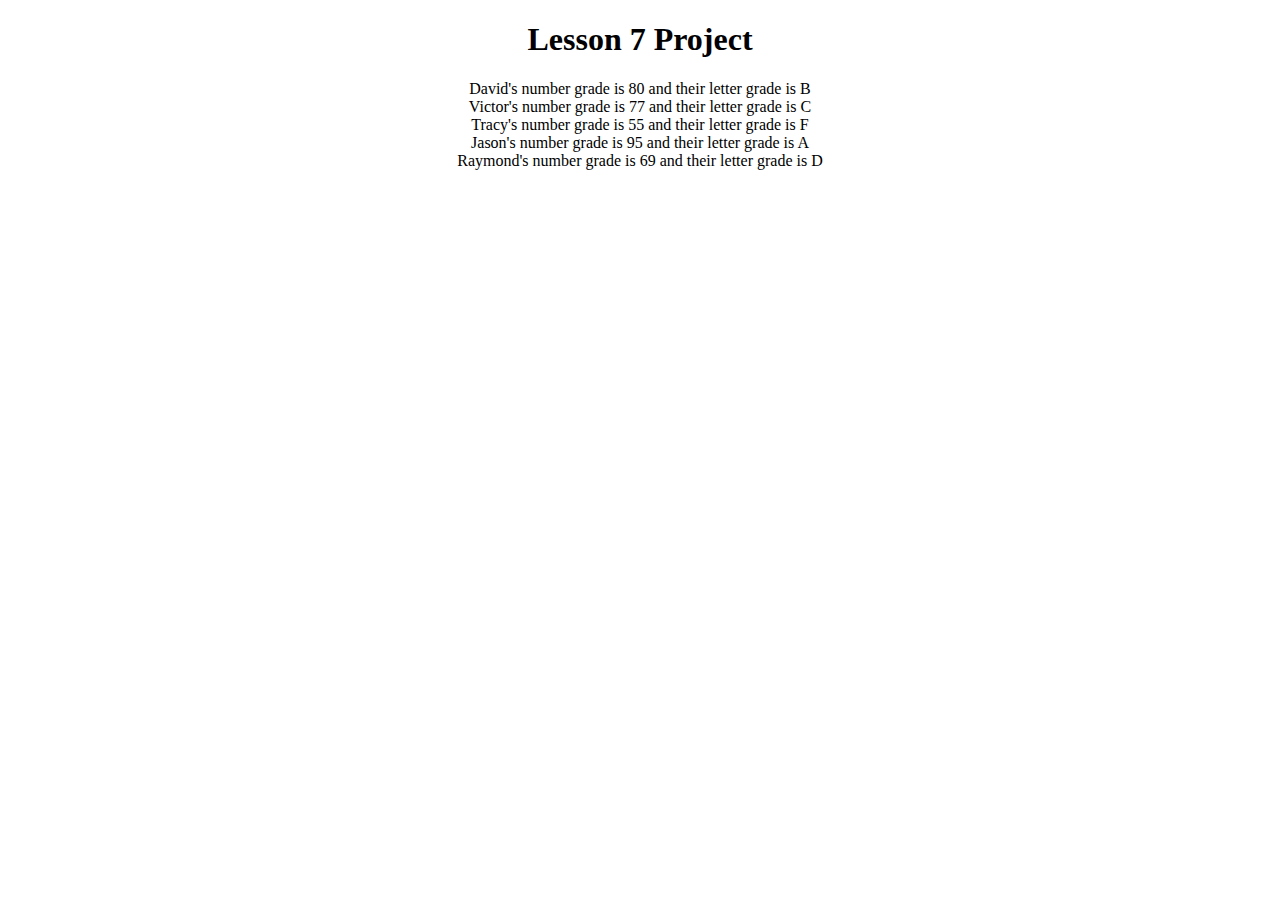
<file: Javascript(CIS166AA) - Edit/lesson7_project/index.html>
<!--
    Brendan Ellison - BRE2161115
    10/3/2022
-->
<!DOCTYPE html>
<html lang="en">
<head>
    <meta charset="UTF-8">
    <meta name="viewport" content="width=device-width, initial-scale=1.0">
    <meta http-equiv="X-UA-Compatible" content="ie=edge">
    <title>Lesson 7 Project</title>
    <link href="css/style.css" rel="stylesheet" type="text/css">
</head>
<body>
    <h1>Lesson 7 Project</h1>
    <p id="output">error</p>
    <script src="js/main.js" type="text/javascript"></script>
</body>
</html>
</file>
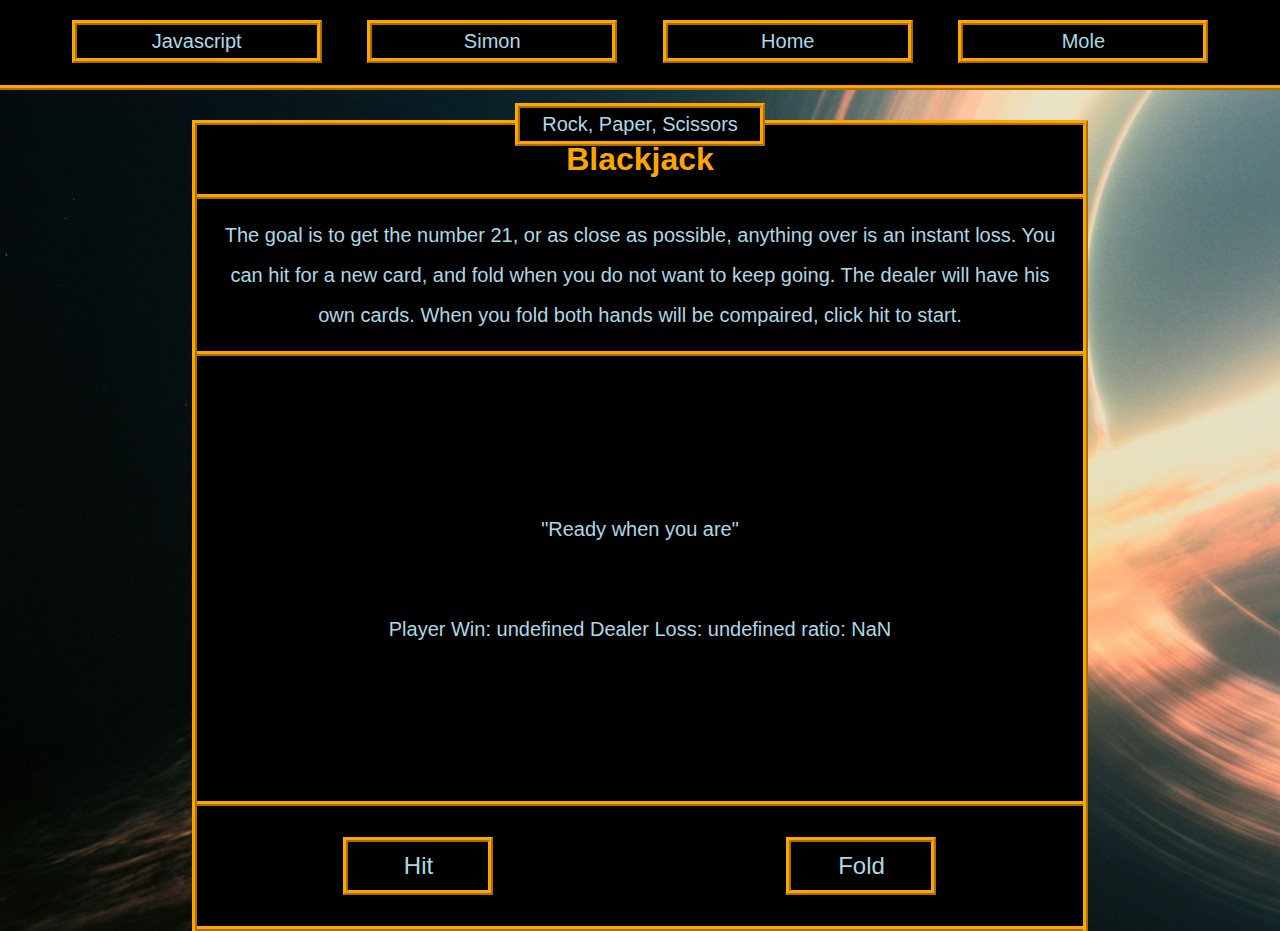
<file: Javascript(CIS166AA) - Edit/final_project/Blackjack.html>
<!--
    Brendan Ellison - BRE2161115
    11/18/2022
-->
<!DOCTYPE html>
<html lang="en">
<head>
    <meta charset="UTF-8">
    <meta name="viewport" content="width=device-width, initial-scale=1.0">
    <meta http-equiv="X-UA-Compatible" content="ie=edge">
    <title>Blackjack</title>
    <link href="css/style.css" rel="stylesheet" type="text/css">
</head>
<body onload="getScore()">
    <nav>
        <ul>
            <a href="javascript.html"><li class="top-nav">Javascript</li></a>
            <a href="Simon.html"><li class="top-nav">Simon</li></a>
            <a href="index.html"><li class="top-nav">Home</li></a>
            <a href="Mole.html"><li class="top-nav">Mole</li></a>
            <a href="RPS.html"><li class="top-nav">Rock, Paper, Scissors</li></a>
        </ul>
    </nav>
    <table>
        <tr>
            <th colspan="2"><h1>Blackjack</h1></th>
        </tr>
        <tr>
            <td colspan="2">
                <p>The goal is to get the number 21, or as close as possible, anything over is an instant loss. 
                You can hit for a new card, and fold when you do not want to keep going. The dealer will have his own cards.
                When you fold both hands will be compaired, click hit to start.</p></td>
        </tr>
        <tr>
            <td class="empty-space" colspan="2">
                <p id="dealer">"Ready when you are"</p>
                <p id="player"></p>
                <p id="ratio"></p>
            </td>
        </tr>
        <tr>
            <td><button onclick="updateHand()">Hit</button></td>
            <td><button onclick="getWinner()">Fold</button></td>
        </tr>
    </table>
    <script src="https://cdnjs.cloudflare.com/ajax/libs/jquery/3.5.1/jquery.min.js"></script>
    <script src="js/main.js" type="text/javascript"></script>
</body>
</html>
</file>
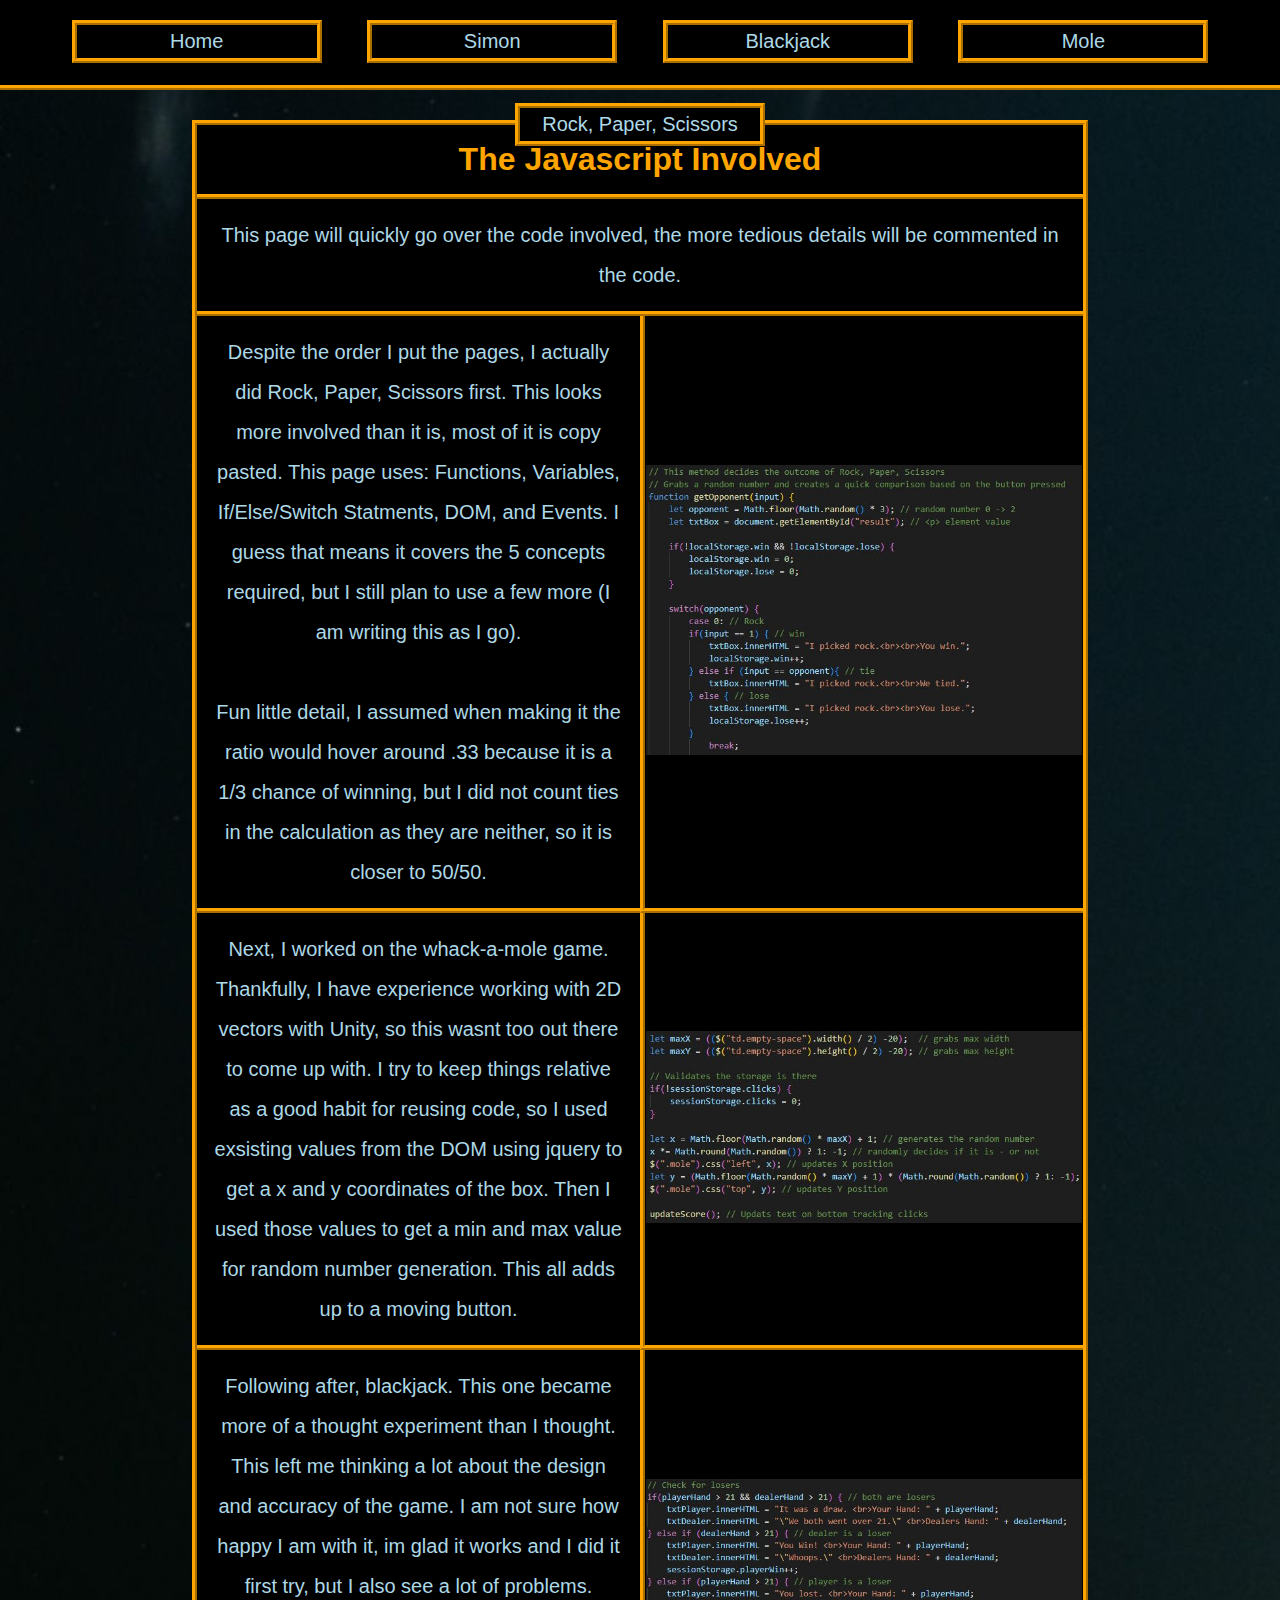
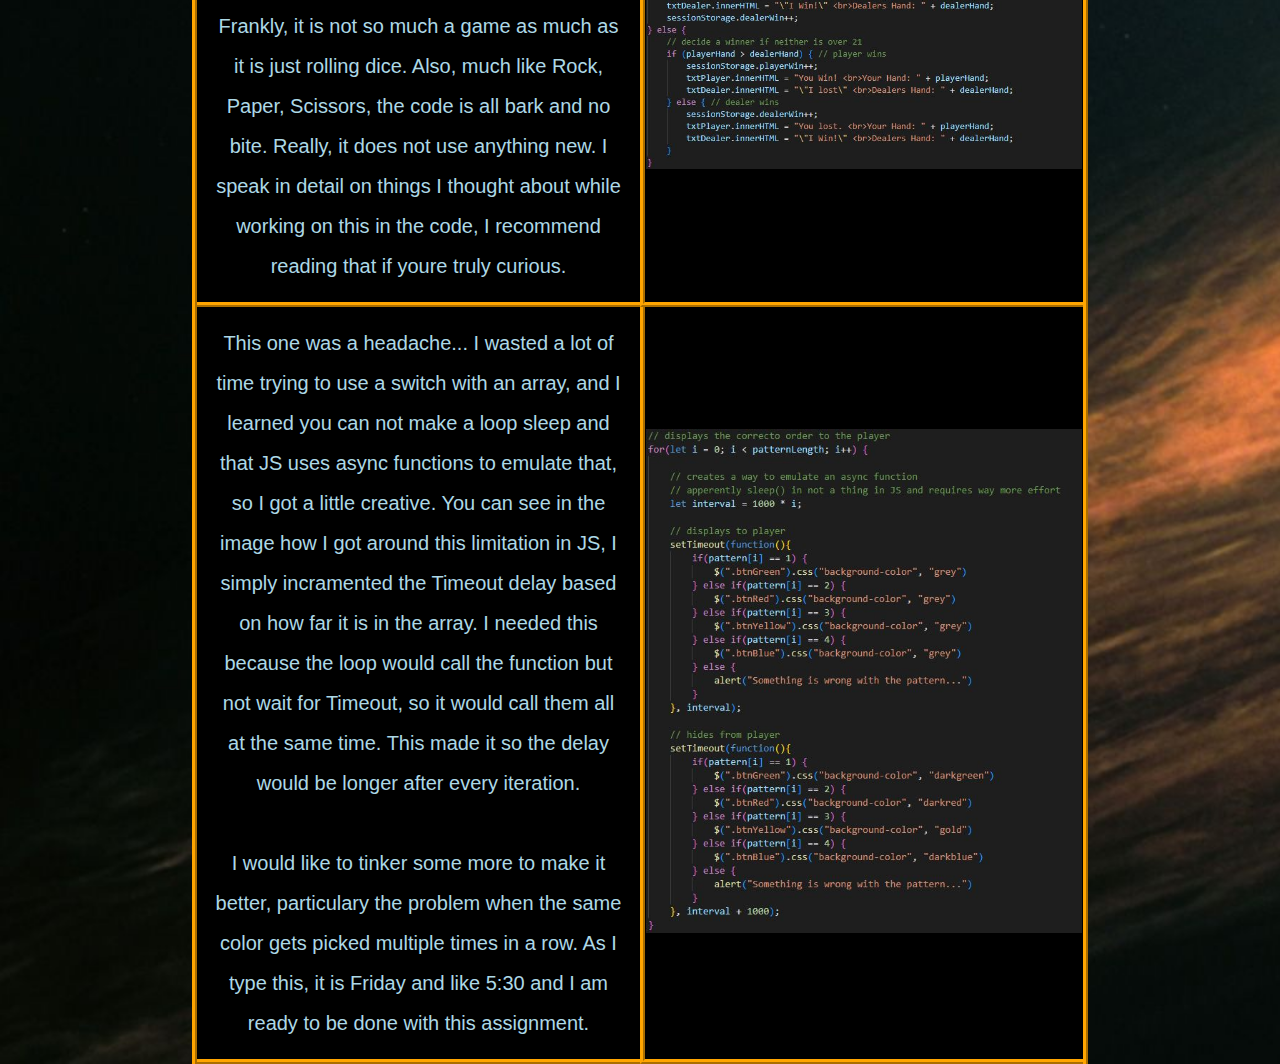
<file: Javascript(CIS166AA) - Edit/final_project/javascript.html>
<!--
    Brendan Ellison - BRE2161115
    11/18/2022
-->
<!DOCTYPE html>
<html lang="en">
<head>
    <meta charset="UTF-8">
    <meta name="viewport" content="width=device-width, initial-scale=1.0">
    <meta http-equiv="X-UA-Compatible" content="ie=edge">
    <title>Javascript</title>
    <link href="css/style.css" rel="stylesheet" type="text/css">
</head>
<body>
    <nav>
        <ul>
            <a href="index.html"><li class="top-nav">Home</li></a>
            <a href="Simon.html"><li class="top-nav">Simon</li></a>
            <a href="Blackjack.html"><li class="top-nav">Blackjack</li></a>
            <a href="Mole.html"><li class="top-nav">Mole</li></a>
            <a href="RPS.html"><li class="top-nav">Rock, Paper, Scissors</li></a>
        </ul>
    </nav>
    <table>
        <tr>
            <th colspan="2"><h1>The Javascript Involved</h1></th>
        </tr>
        <tr>
            <td colspan="2">
                <P>This page will quickly go over the code involved, the more tedious details will be commented in the code.</P>
            </td>
        </tr>
        <tr>
            <td><p>Despite the order I put the pages, I actually did Rock, Paper, Scissors first. 
                This looks more involved than it is, most of it is copy pasted.
                This page uses: Functions, Variables, If/Else/Switch Statments, DOM, and Events.
                I guess that means it covers the 5 concepts required, but I still plan to use a few more (I am writing this as I go).<br><br>
                Fun little detail, I assumed when making it the ratio would hover around .33 because it is a 1/3 chance of winning, 
                but I did not count ties in the calculation as they are neither, so it is closer to 50/50.</p>
            </td>
            <td class="left"><img src="RPSCode.JPG"></td>
        </tr>
        <tr>
            <td><p>Next, I worked on the whack-a-mole game.
                Thankfully, I have experience working with 2D vectors with Unity, 
                so this wasnt too out there to come up with. I try to keep things relative as a good habit for reusing code, 
                so I used exsisting values from the DOM using jquery to get a x and y coordinates of the box. 
                Then I used those values to get a min and max value for random number generation. 
                This all adds up to a moving button.</p>
            </td>
            <td class="left"><img src="MoleCode.JPG"></td>
        </tr>
        <tr>
            <td><p>Following after, blackjack. This one became more of a thought experiment than I thought. 
                This left me thinking a lot about the design and accuracy of the game. I am not sure how happy I am with it,
                im glad it works and I did it first try, but I also see a lot of problems. 
                Frankly, it is not so much a game as much as it is just rolling dice. 
                Also, much like Rock, Paper, Scissors, the code is all bark and no bite. Really, it does not use anything new. 
                I speak in detail on things I thought about while working on this in the code, I recommend reading that if youre truly curious.</p>
            </td>
            <td class="left"><img src="BlackjackCode.JPG"></td>
        </tr>
        <tr>
            <td>
                <p>This one was a headache... I wasted a lot of time trying to use a switch with an array, 
                    and I learned you can not make a loop sleep and that JS uses async functions to emulate that, 
                    so I got a little creative. You can see in the image how I got around this limitation in JS,
                    I simply incramented the Timeout delay based on how far it is in the array. 
                    I needed this because the loop would call the function but not wait for Timeout, 
                    so it would call them all at the same time. This made it so the delay would be longer after every iteration. 
                    <br><br>I would like to tinker some more to make it better, 
                    particulary the problem when the same color gets picked multiple times in a row. 
                    As I type this, it is Friday and like 5:30 and I am ready to be done with this assignment.</p>
            </td>
            <td class="left"><img src="SimonCode.JPG"></td>
        </tr>
    </table>
    <script src="https://cdnjs.cloudflare.com/ajax/libs/jquery/3.5.1/jquery.min.js"></script>
    <script src="js/main.js" type="text/javascript"></script>
</body>
</html>
</file>
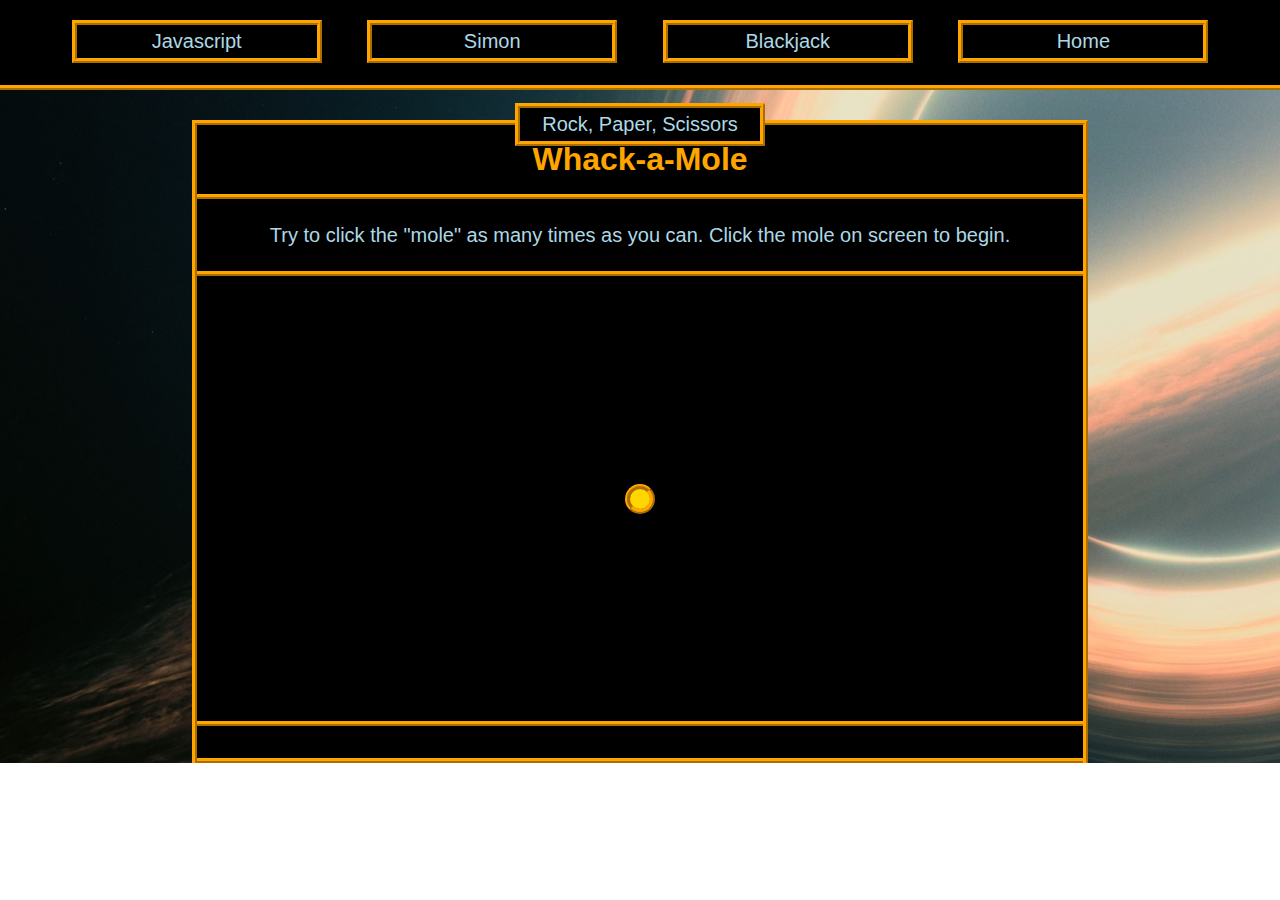
<file: Javascript(CIS166AA) - Edit/final_project/Mole.html>
<!--
    Brendan Ellison - BRE2161115
    11/18/2022
-->
<!DOCTYPE html>
<html lang="en">
<head>
    <meta charset="UTF-8">
    <meta name="viewport" content="width=device-width, initial-scale=1.0">
    <meta http-equiv="X-UA-Compatible" content="ie=edge">
    <title>Mole</title>
    <link href="css/style.css" rel="stylesheet" type="text/css">
</head>
<body>
    <nav>
        <ul>
            <a href="javascript.html"><li class="top-nav">Javascript</li></a>
            <a href="Simon.html"><li class="top-nav">Simon</li></a>
            <a href="Blackjack.html"><li class="top-nav">Blackjack</li></a>
            <a href="index.html"><li class="top-nav">Home</li></a>
            <a href="RPS.html"><li class="top-nav">Rock, Paper, Scissors</li></a>
        </ul>
    </nav>
    <table>
        <tr>
            <th><h1>Whack-a-Mole</h1></th>
        </tr>
        <tr>
            <td><p>Try to click the "mole" as many times as you can. Click the mole on screen to begin.</p></td>
        </tr>
        <tr>
            <td class="empty-space"><button class="mole" onclick="spawnMole()"></button></td>
        </tr>
        <tr>
            <td><p id="score"></p></td>
        </tr>
    </table>
    <script src="https://cdnjs.cloudflare.com/ajax/libs/jquery/3.5.1/jquery.min.js"></script>
    <script src="js/main.js" type="text/javascript"></script>
</body>
</html>
</file>
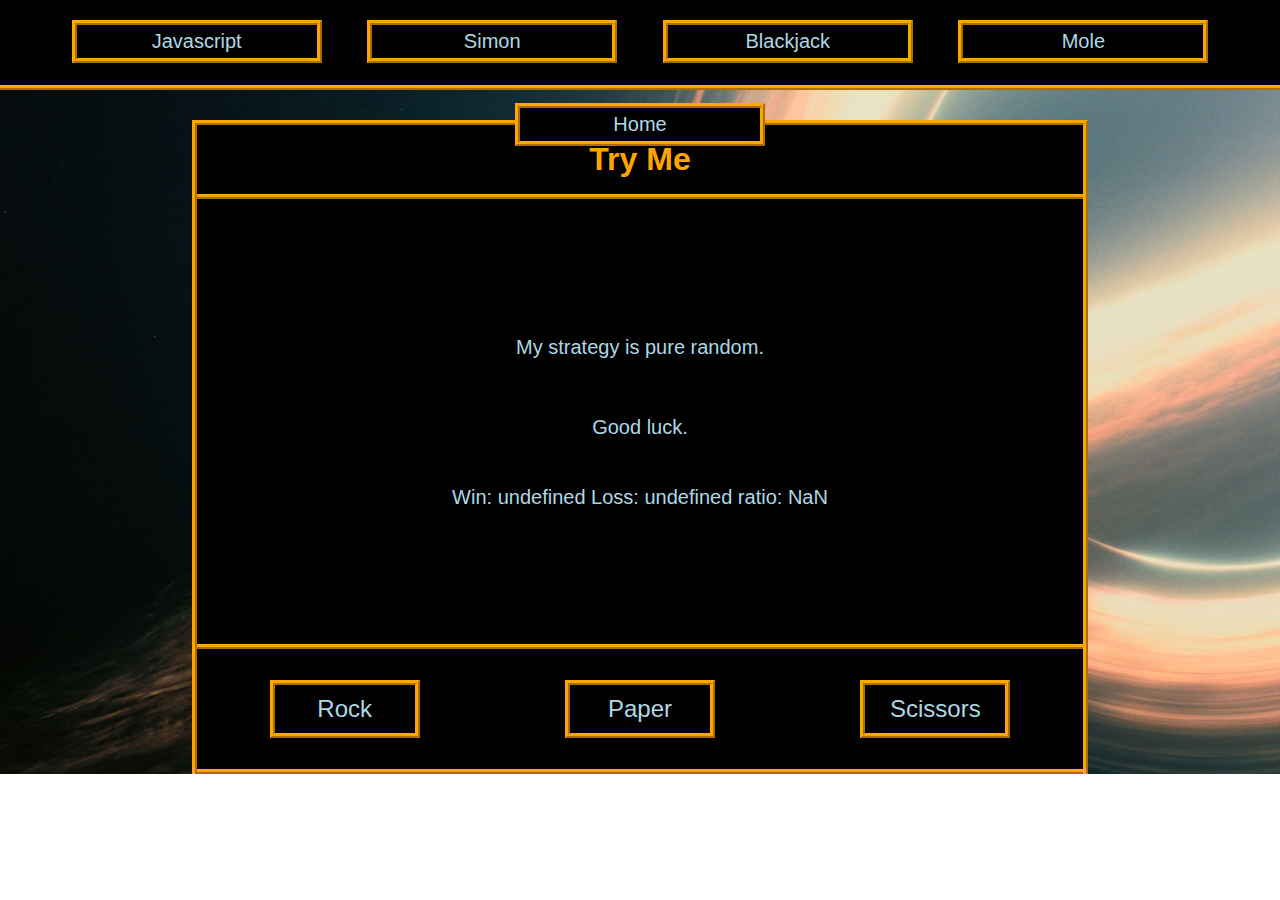
<file: Javascript(CIS166AA) - Edit/final_project/RPS.html>
<!--
    Brendan Ellison - BRE2161115
    11/18/2022
-->
<!DOCTYPE html>
<html lang="en">
<head>
    <meta charset="UTF-8">
    <meta name="viewport" content="width=device-width, initial-scale=1.0">
    <meta http-equiv="X-UA-Compatible" content="ie=edge">
    <title>Rock, Paper, Scissors</title>
    <link href="css/style.css" rel="stylesheet" type="text/css">
</head>
<body onload="getRatio()">
    <nav>
        <ul>
            <a href="javascript.html"><li class="top-nav">Javascript</li></a>
            <a href="Simon.html"><li class="top-nav">Simon</li></a>
            <a href="Blackjack.html"><li class="top-nav">Blackjack</li></a>
            <a href="Mole.html"><li class="top-nav">Mole</li></a>
            <a href="index.html"><li class="top-nav">Home</li></a>
        </ul>
    </nav>
    <table>
        <tr>
            <th colspan="3"><h1>Try Me</h1></th>
        </tr>
        <tr>
            <td colspan="3" class="empty-space"><p id="result">My strategy is pure random.<br><br>Good luck.</p>
            <p id="ratio"></p></td>
        </tr>
        <tr>
            <td><button onclick="getOpponent(0)" type="button">Rock</button></td>
            <td><button onclick="getOpponent(1)">Paper</button></td>
            <td><button onclick="getOpponent(2)">Scissors</button></td>
        </tr>
    </table>
    <script src="https://cdnjs.cloudflare.com/ajax/libs/jquery/3.5.1/jquery.min.js"></script>
    <script src="js/main.js" type="text/javascript"></script>
</body>
</html>
</file>
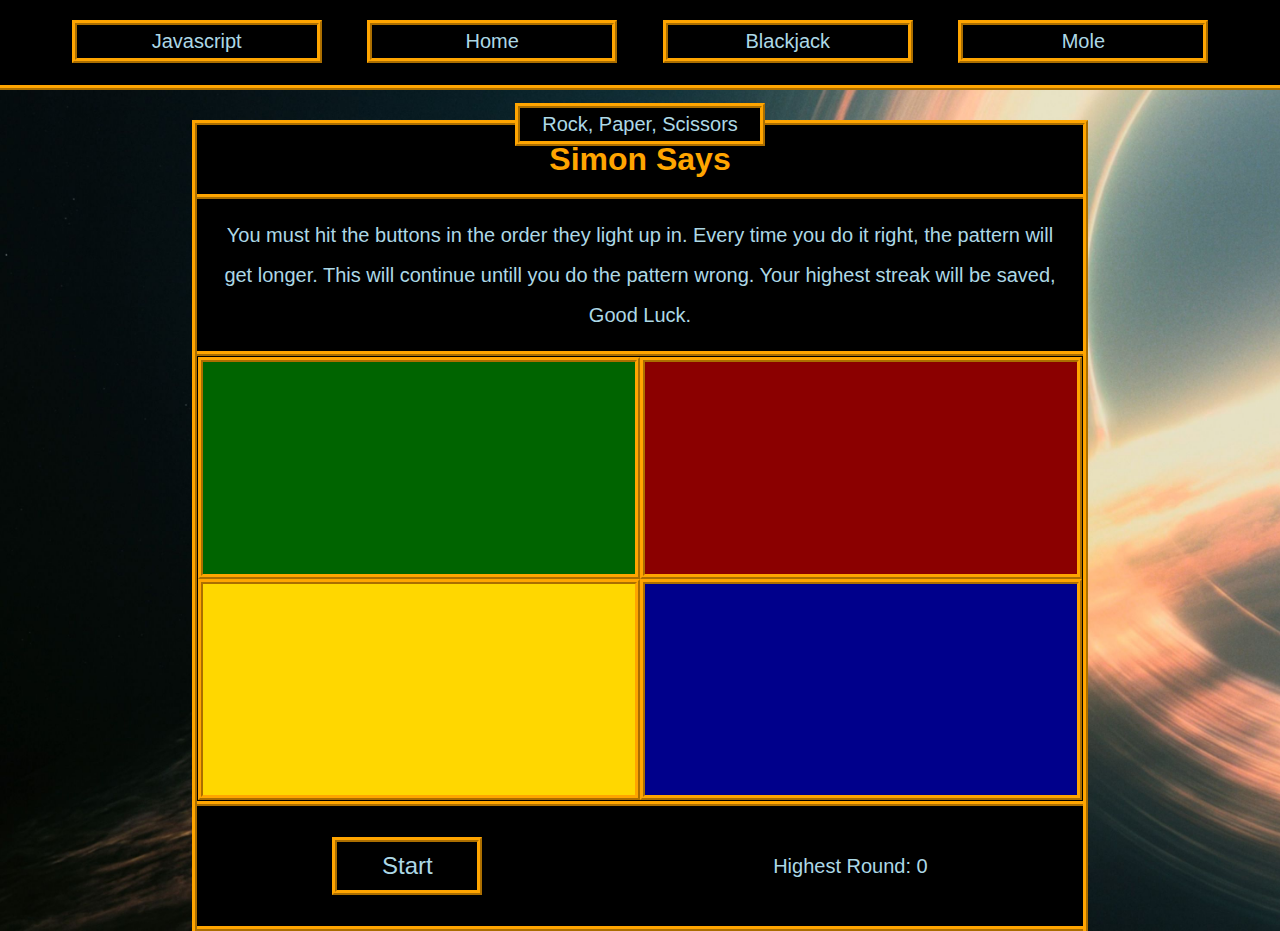
<file: Javascript(CIS166AA) - Edit/final_project/Simon.html>
<!--
    Brendan Ellison - BRE2161115
    11/18/2022
-->
<!DOCTYPE html>
<html lang="en">
<head>
    <meta charset="UTF-8">
    <meta name="viewport" content="width=device-width, initial-scale=1.0">
    <meta http-equiv="X-UA-Compatible" content="ie=edge">
    <title>Simon</title>
    <link href="css/style.css" rel="stylesheet" type="text/css">
</head>
<body onload="getHighScore()">
    <nav>
        <ul>
            <a href="javascript.html"><li class="top-nav">Javascript</li></a>
            <a href="index.html"><li class="top-nav">Home</li></a>
            <a href="Blackjack.html"><li class="top-nav">Blackjack</li></a>
            <a href="Mole.html"><li class="top-nav">Mole</li></a>
            <a href="RPS.html"><li class="top-nav">Rock, Paper, Scissors</li></a>
        </ul>
    </nav>
    <table>
        <tr>
            <th colspan="2"><h1>Simon Says</h1></th>
        </tr>
        <tr>
            <td colspan="2">
                <p id="topText">You must hit the buttons in the order they light up in. 
                Every time you do it right, the pattern will get longer. 
                This will continue untill you do the pattern wrong. Your highest streak will be saved, Good Luck.</p></td>
        </tr>
        <tr>
            <td class="empty-space" colspan="2">
                <button class="btnGreen" onclick="playerInput(1)"></button>
                <button class="btnRed" onclick="playerInput(2)"></button>
                <button class="btnYellow" onclick="playerInput(3)"></button>
                <button class="btnBlue" onclick="playerInput(4)"></button>
            </td>
        </tr>
        <tr>
            <td><button onclick="simonStart()">Start</button></td>
            <td><p id="highScore"></p></td>
        </tr>
    </table>
    <script src="https://cdnjs.cloudflare.com/ajax/libs/jquery/3.5.1/jquery.min.js"></script>
    <script src="js/main.js" type="text/javascript"></script>
</body>
</html>
</file>
<file: Javascript(CIS166AA) - Edit/lesson7_project/css/style.css>
/*
    Brendan Ellison - BRE2161115
    10/3/2022
*/

body {
    text-align: center;
}
</file>
<file: Javascript(CIS166AA) - Edit/final_project/css/style.css>
/*
    Brendan Ellison - BRE2161115
    11/18/2022
*/

* {
  color: lightblue;
  box-sizing: border-box;
  margin: 0;
}

a:visited, a:link {text-decoration: none;}

body {
  background-image: url(../BlackHole.jpg);
  background-repeat: no-repeat;
  background-size: cover;
  font-family: sans-serif;
  text-align: center;
  min-height: 100%;
}

img {width: 100%;}

nav {
  font-size: 125%;
  width: 100%;
  height: 90px;
  margin: 0px 0px 30px 0px;
  background-color: black;
  border-bottom: 5px orange ridge;
}

ul {margin: 0; padding: 0;}

.top-nav {
  display: inline-block;
  list-style-type: none;
  background-color: black;
  margin: 20px;
  width: 250px;
  border: 5px orange ridge;
  padding: 5px;
}

li:hover, button:hover {background-color: grey; border: 5px orange groove;}

h1 {color: orange; padding: 15px;}

p {
  line-height: 200%;
  font-size: 125%;
  padding: 15px;
}

table {
  background-color: black;
  margin: 0px 15%;
  width: 70%;
  border-spacing: 0px;
  border: 5px orange ridge;
  border-bottom: 0px;
  justify-content: center;
  align-items: center;
}

th {border-bottom: 5px orange ridge;}

td {border-bottom: 5px orange ridge;}

.empty-space {height: 450px;}

.left {width: 50%; border-left: 5px orange ridge;}

button {
  font-size: 150%;
  background-color: black;
  margin: 30px 0;
  padding: 10px;
  width: 150px;
  border: 5px orange ridge;
}

.mole {
  border-radius: 15px;
  background-color: gold;
  width: 20px;
  height: 20px;
  position: relative;
}

.grapeApe {
  float: right;
  width: 30px;
  border-radius: 30px;
  opacity: 0;
}

.btnRed, .btnGreen, .btnBlue, .btnYellow {
  width: 50%;
  height: 50%;
  margin: 0;
  float: left;
}

.btnGreen {
  background-color: darkgreen;
} 

.btnGreen:hover {
  background-color: green;
}

.btnRed {
  background-color: darkred;
} 

.btnRed:hover {
  background-color: red;
}

.btnYellow {
  background-color: gold;
} 

.btnYellow:hover {
  background-color: yellow;
}

.btnBlue {
  background-color: darkblue;
} 

.btnBlue:hover {
  background-color: blue;
}
</file>
